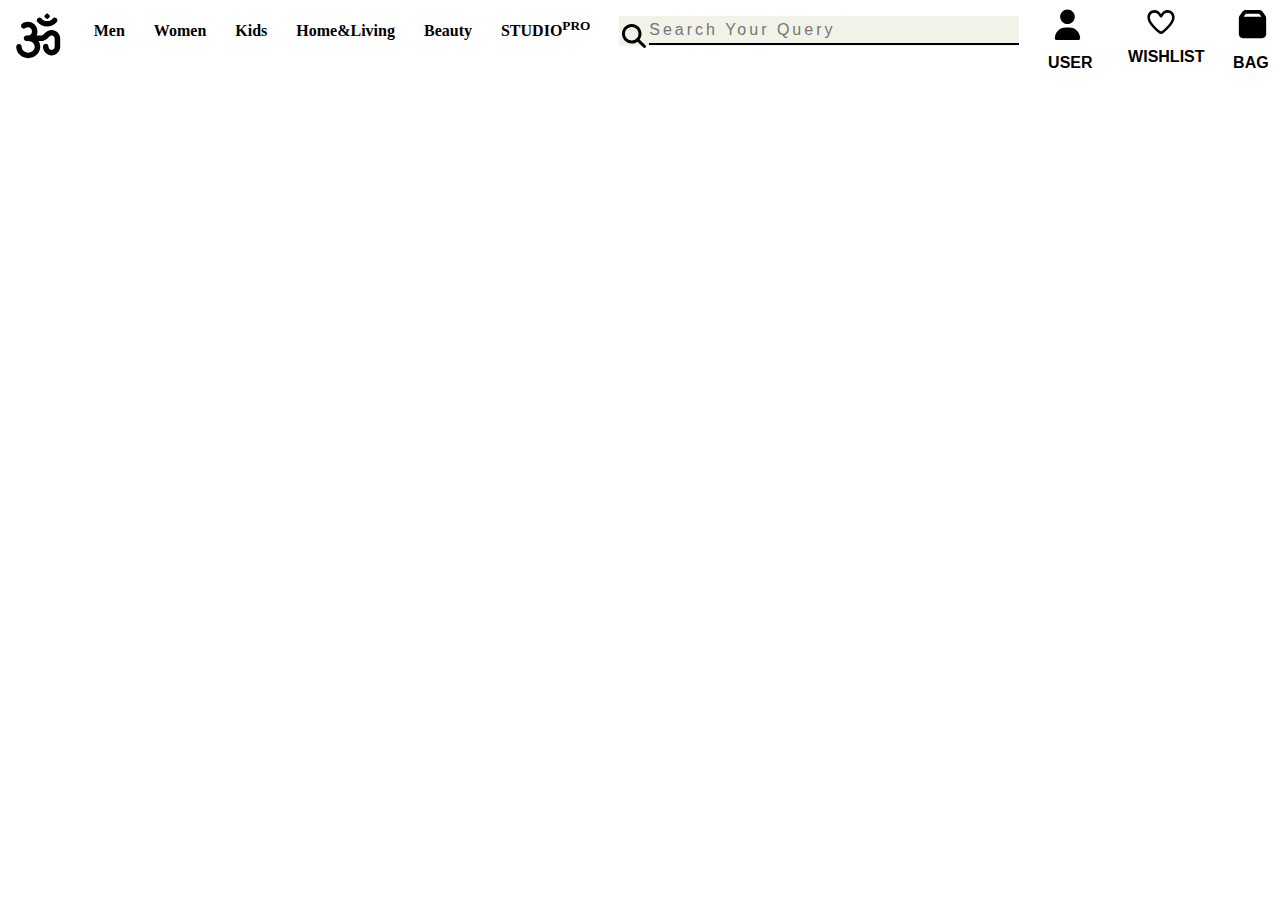
<file: clone-myntraa/index.html>
<!DOCTYPE html>
<html lang="en">
<head>
    <meta charset="UTF-8">
    <meta name="viewport" content="width=device-width, initial-scale=1.0">
    <title>Document</title>
    <link rel="stylesheet" href="style.css">
</head>
<body>
    <div class="nav-bar">
        <div class="logo-site"><img src="assets/OM.svg" alt="" srcset=""></div>

        <div class="nav-menu">
            <a href="#">Men</a>
            <a href="#">Women</a>
            <a href="#">Kids</a>
            <a href="#">Home&Living</a>
            <a href="#">Beauty</a>
            <a href="#">STUDIO<sup>PRO</sup></a>
        </div>

        <div class="search-container">
           <a href="#"><img src="assets/search.svg" alt="" srcset=""></a>
           <input type="search" name="" id="" placeholder="Search Your Query">
        </div>

        <div class="icons-container">   
            <a href="#"><div class="main1" id="icon-box1">
                 <a href="#"><img height=80% src="assets/user.svg" alt=""></a>
                <p class="icon-tag">USER</p>
            </div></a>

            <div class="main1" id="icon-box2">
                 <a href="#"><img height=80% src="assets/heart.svg" alt=""></a>
                <p class="icon-tag">WISHLIST</p>
            </div>
            <div class="main1" id="icon-box3">
                 <a href="#"><img height=80% src="assets/box.svg" alt=""></a>
                <p class="icon-tag">BAG</p>
            </div>

        </div>
    </div>
</body>
</html>
</file>
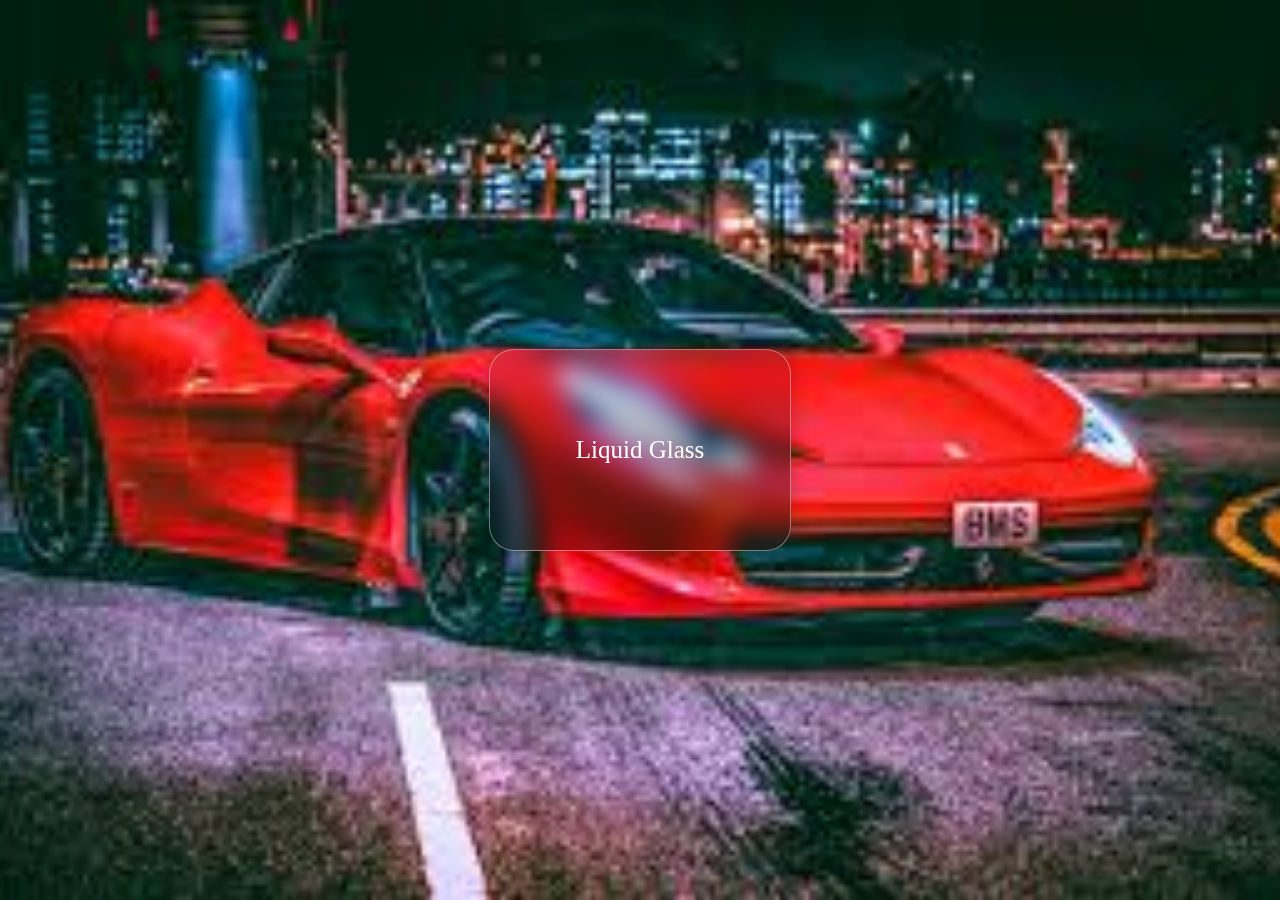
<file: Complete-CSS-Tutorial/index.html>
<!DOCTYPE html>
<html lang="en">
<head>
<meta charset="UTF-8">
<meta name="viewport" content="width=device-width, initial-scale=1.0">
<title>Glass Effect</title>

<style>
body{
    background: url("[data-uri]") no-repeat center/cover;
    height:100vh;
    display:flex;
    justify-content:center;
    align-items:center;
    margin:0;
}
/* rgba(43, 64, 95, 0.304) */
.glass{
    height:200px;
    width:300px;
    border-radius:25px;
    background: 
    linear-gradient(to top, rgba(0, 0, 0, 0.304)50%,rgba(8, 85, 201, 0.003));   
    backdrop-filter: blur(11px);        
    -webkit-backdrop-filter: blur(11px); /* Safari */
    border:1px solid rgba(255,255,255,0.4);
    box-shadow:0 0 20px rgba(0,0,0,0.2);
    display:flex;
    justify-content:center;
    align-items:center;
    font-size:25px;
    color:white;
    transition: 0.5s ease;
}

.glass:hover{
    background: 
    linear-gradient(to top, rgba(0, 0, 0, 0.286)50%,rgba(1, 14, 34, 0.307));
    backdrop-filter: blur(7px);         /* Frost effect */
    -webkit-backdrop-filter: blur(7px); /* Safari */
    border:1px solid rgba(255,255,255,0.4);
    box-shadow:0 0 20px rgba(0, 0, 0, 0.414);
}
</style>
</head>
<body>

<div class="glass">
    Liquid Glass
</div>

</body>
</html>
</file>
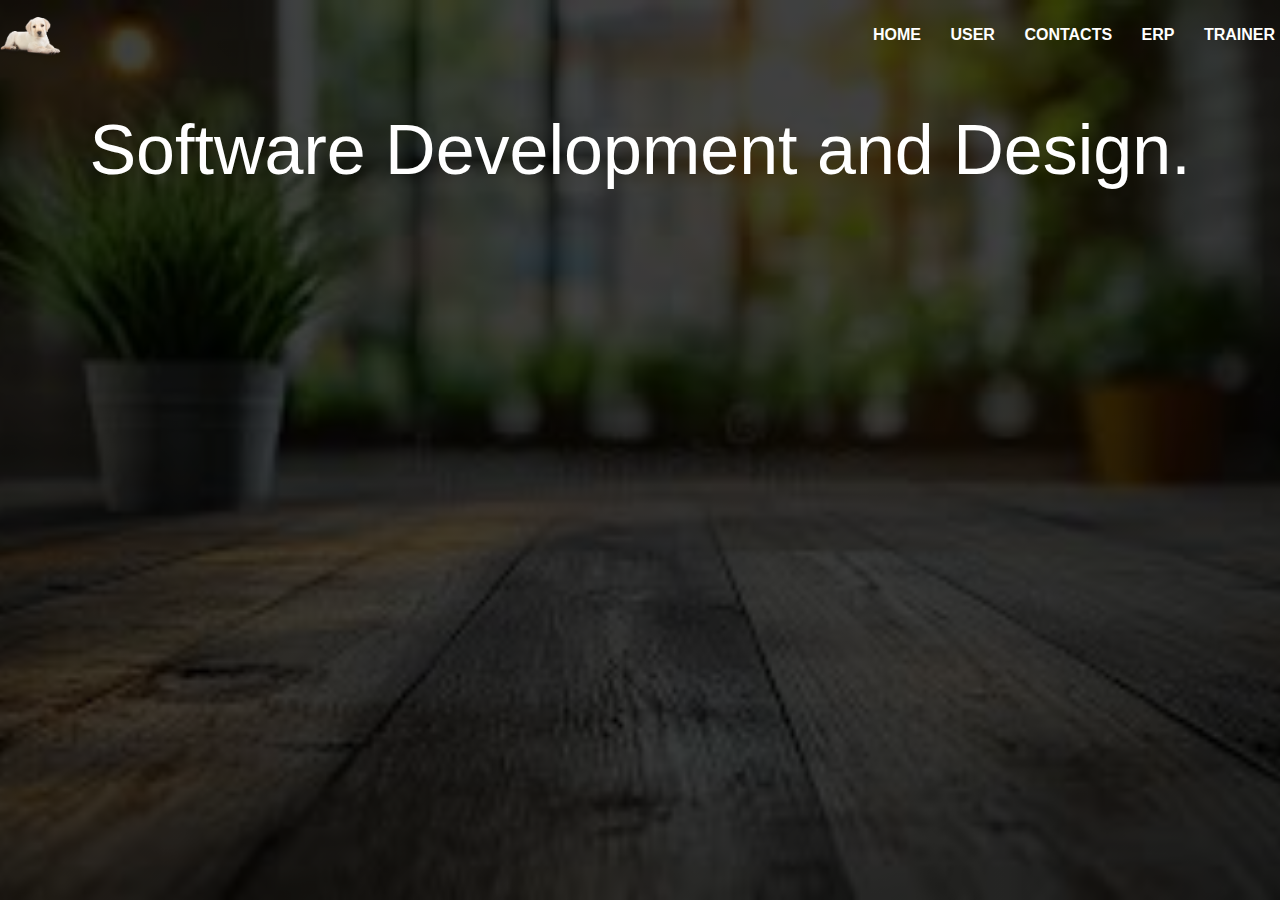
<file: Dashboard-html-css/index.html>
<!DOCTYPE html>
<html lang="en">
<head>
    <meta charset="UTF-8">
    <meta name="viewport" content="width=device-width, initial-scale=1.0">
    <title>Document</title>
    <link rel="stylesheet" href="style.css">
</head>
<body>
        <div class="banner">
            <div class="navbar">
                <img src="assets/transparent logo.png" class="logo" alt="">
                <ul>
                    <li><a href="#">Home</a></li>
                    <li><a href="#">User</a></li>
                    <li><a href="#">Contacts</a></li>
                    <li><a href="#">ERP</a></li>
                    <li><a href="#">Trainer</a></li>
                </ul>
            </div>
            <div class="content">
                <p>
                    Software Development and Design.
                    
                </p>
            </div>
        </div>
    </body>
</html>
</file>
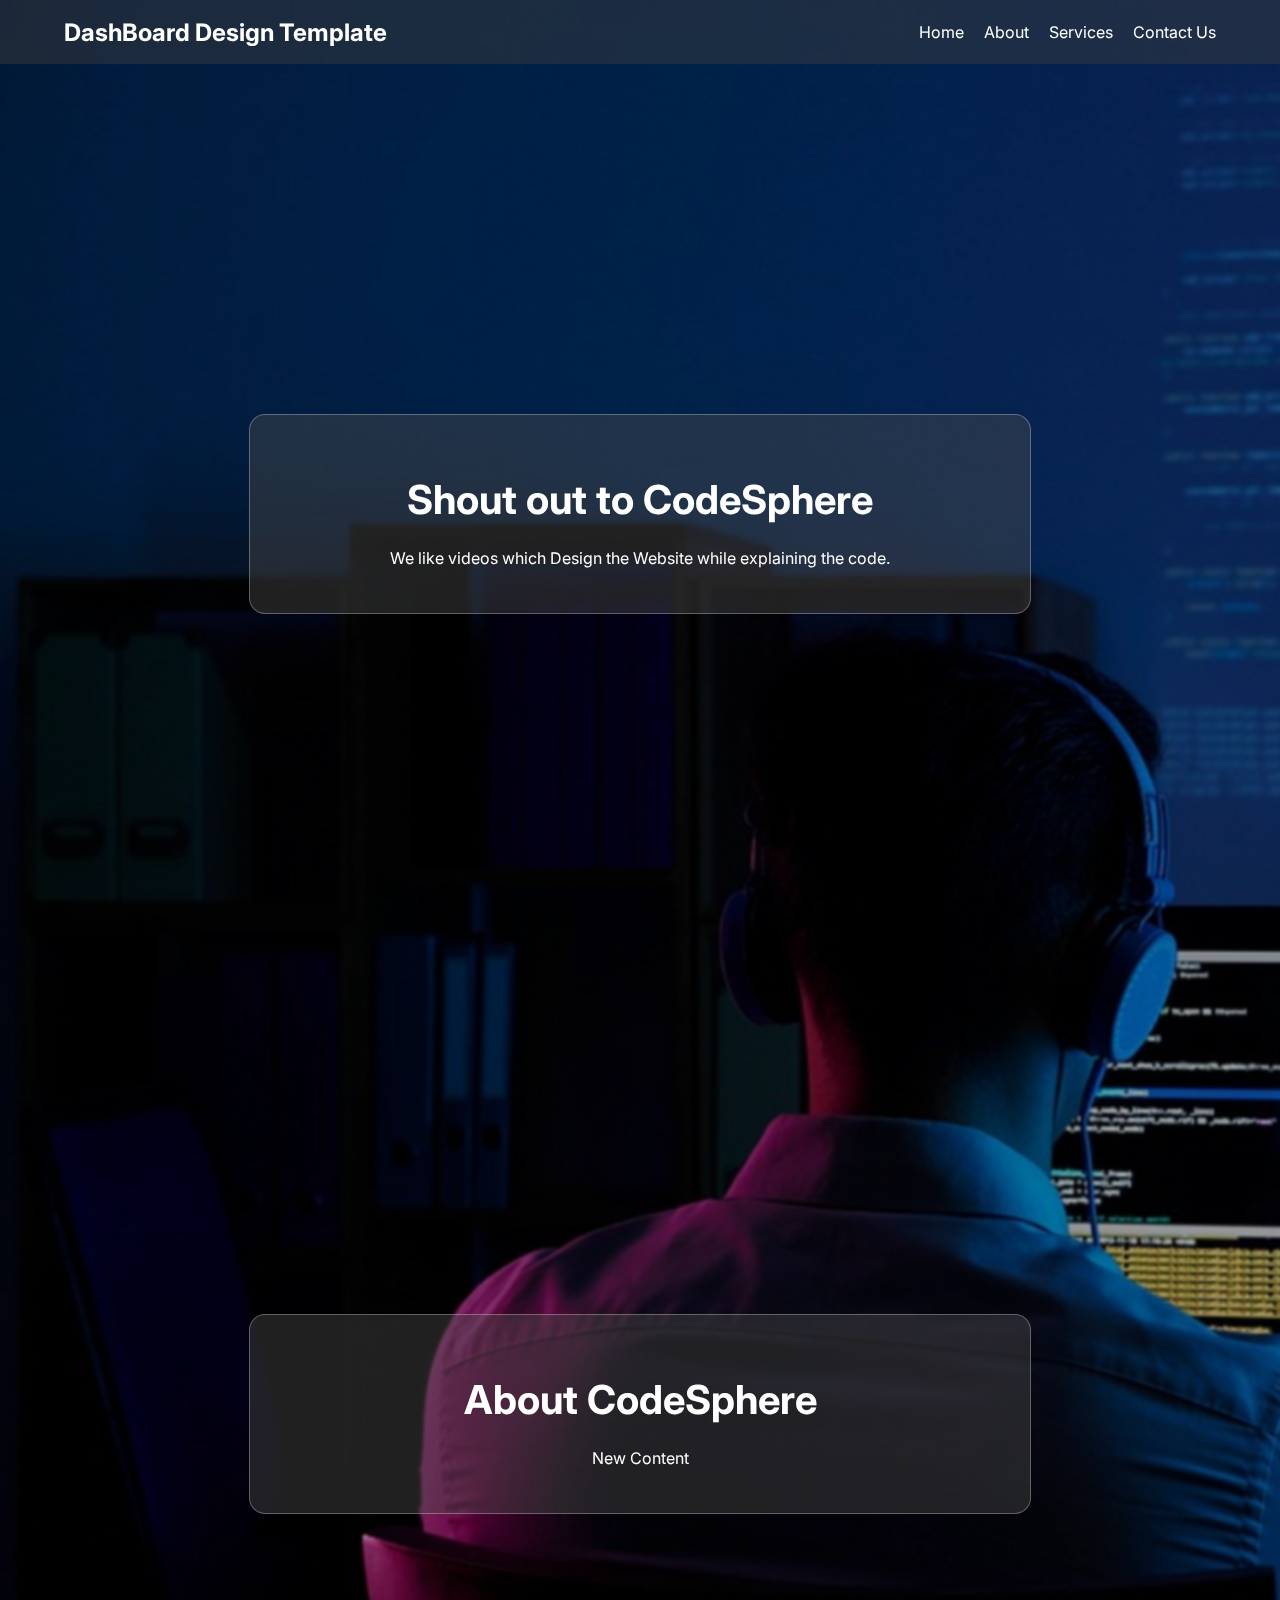
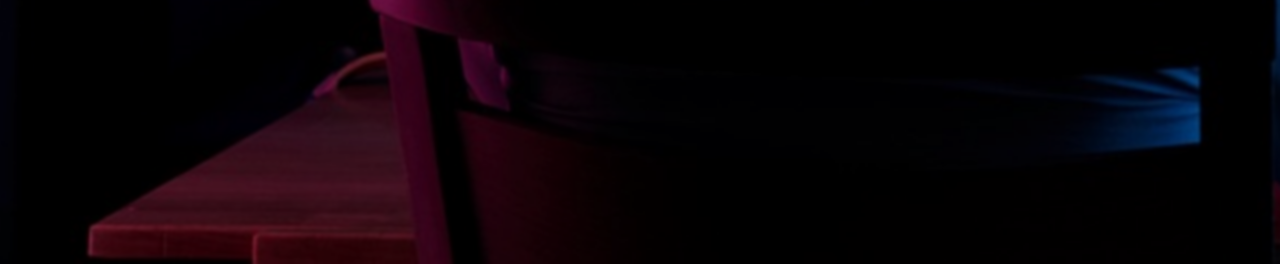
<file: Dashboard2/index.html>
<!DOCTYPE html>
<html lang="en">
<head>
    <meta charset="UTF-8">
    <meta name="viewport" content="width=device-width, initial-scale=1.0">
    <title>Document</title>
    <link rel="stylesheet" href="style.css">
    <link rel="preconnect" href="https://fonts.googleapis.com">
    <link rel="preconnect" href="https://fonts.gstatic.com" crossorigin>
    <link href="https://fonts.googleapis.com/css2?family=Inter:ital,opsz,wght@0,14..32,100..900;1,14..32,100..900&display=swap" rel="stylesheet">
</head>
<body>
    <!--navbar-->
    <nav>
        <h2>DashBoard Design Template</h2>
        <ul class="nav-opt">
            <li><a href="#">Home</a></li>
            <li><a href="#">About</a></li>
            <li><a href="#">Services</a></li>
            <li><a href="#">Contact Us</a></li>
        </ul>
    </nav>

    <!--Hero  Section-->
    <div class="container">
        <div class="card">
        <h1>Shout out to CodeSphere</h1>
        <p>We like videos which Design the Website while explaining the code.</p>
    </div>
    </div>

    <!--About Section-->
    <div class="container" style="background-image: url('aboutBackground.jpg');">
        <div class="card">
        <h1>About CodeSphere</h1>
        <p>New Content</p>
    </div>
    </div>
    
</body>
</html>
</file>
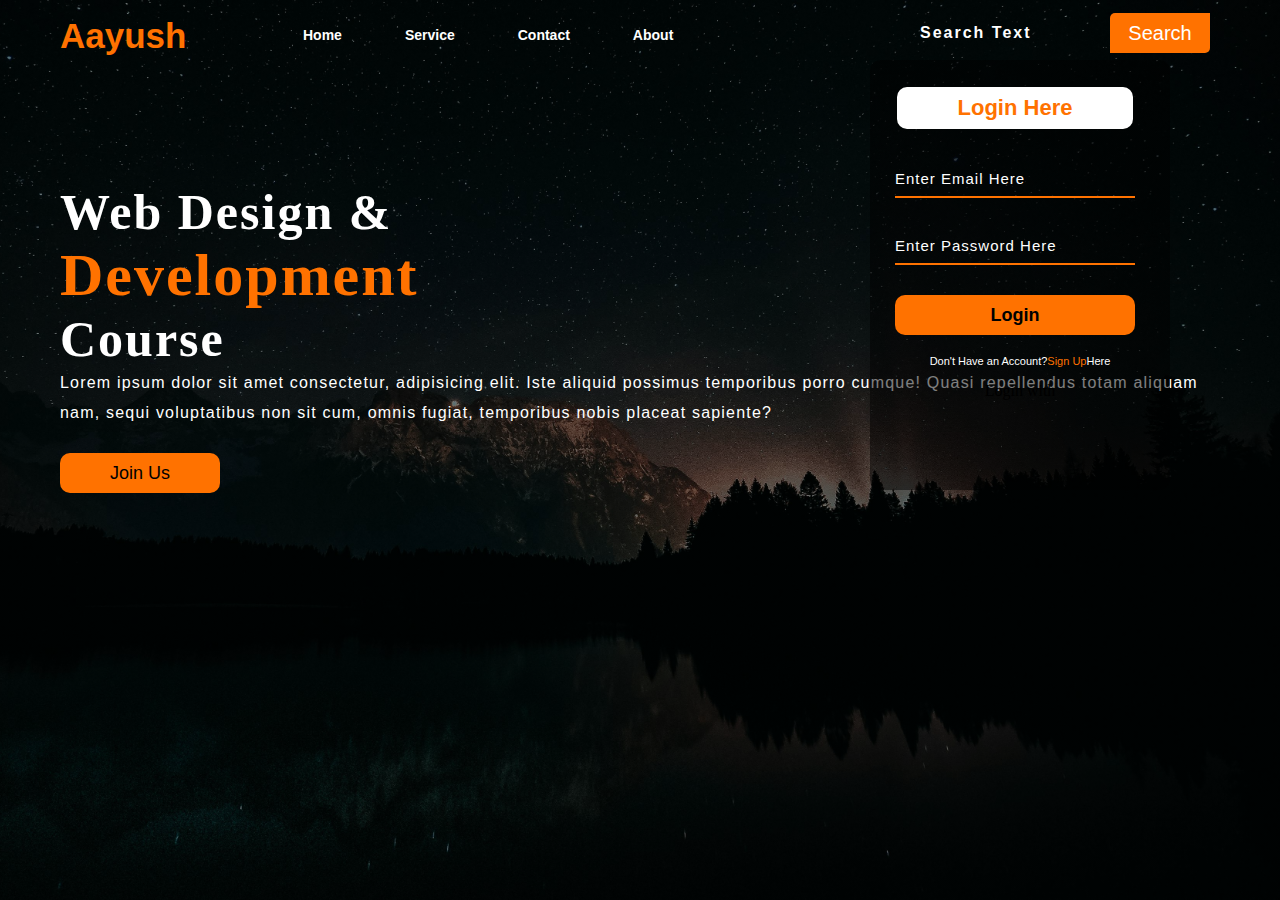
<file: New-Login-Page/index.html>
<!DOCTYPE html>
<html lang="en">
<head>
    <meta charset="UTF-8">
    <meta name="viewport" content="width=device-width, initial-scale=1.0">
    <link rel="stylesheet" href="style.css">
    <title>LoginPage</title>
</head>
<body>
    <div class="main">
        <div class="navbar">
            <div class="icon">
                <h2 class="logo">Aayush</h2>
            </div>

            <div class="menu">
            <ul>
                <li><a href="#">Home</a></li>
                <li><a href="#">Service</a></li>
                <li><a href="#">Contact</a></li>
                <li><a href="#">About</a></li>
            </ul>
        </div>

        <div class="search">
           <input type="search" class="srch" placeholder="Search Text"><a href="#">
            <button class="btn"><a href="#">Search</a></button></a>
        </div>
        </div>

        <div class="content">
            <h1>Web Design &<br><span>Development</span><br>Course</h1>
            <p class="par">Lorem ipsum dolor sit amet consectetur, adipisicing elit. Iste aliquid possimus temporibus porro cumque! Quasi repellendus totam aliquam nam, sequi voluptatibus non sit cum, omnis fugiat, temporibus nobis placeat sapiente?<br></p>
            <button class="cn"><a href=#>Join Us</a></button>
        </div>
        
        <div class="form">
            <h2>Login Here</h2>
            <form action="">
                <input type="email" name="email" placeholder="Enter Email Here">
                <input type="password" name="pass" placeholder="Enter Password Here">
                <button class="btnn"><a href=#>Login</a></button>
                <p class="link">Don't Have an Account?<a href=#>Sign Up</a>Here</p>
                <p class="liw">Login with</p>
            </form>
        </div>

        
    </div>
</body>
</html>
</file>
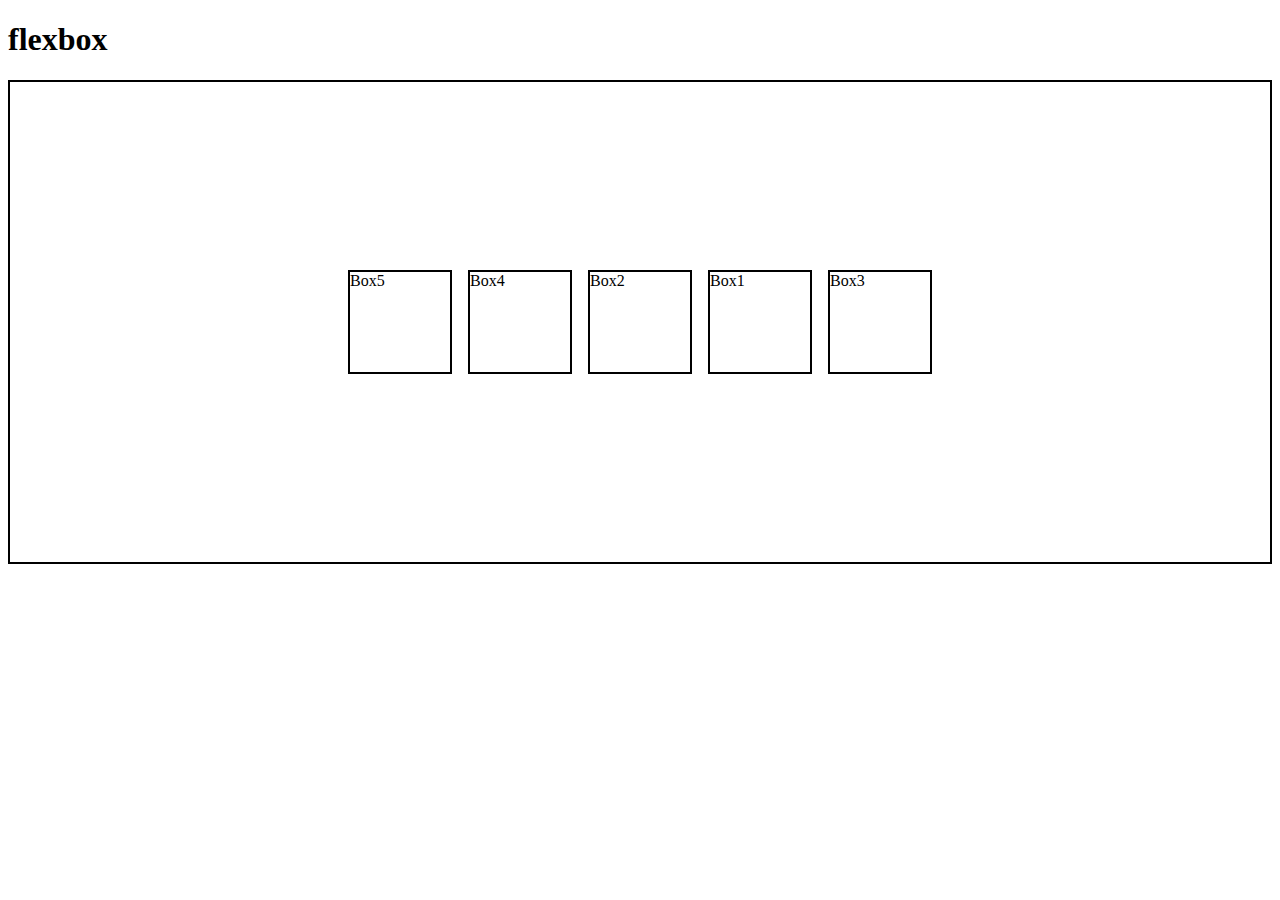
<file: Complete-CSS-Tutorial/flexbox.html>
<!DOCTYPE html>
<html lang="en">
<head>
    <meta charset="UTF-8">
    <meta name="viewport" content="width=device-width, initial-scale=1.0">
    <title>Document</title>

    <style>
        .main{
            height:480px;
            border:2px solid black;
            display:flex;
            flex-direction: row;
            justify-content:center;
            flex-wrap: wrap;
            align-content:space-around;
            
        }

        .box{
            
            height:100px; width:100px;
            border:2px solid black;
            margin:8px;
            

        }
        #box1{
           order:4;
        }
        #box2{
           order:3;
        }
        #box3{
           order:5;
        }
        #box4{
           order:2;
        }
        #box5{
           order:1;
        }
    </style>
</head>
<body>
    <h1>flexbox</h1>
    <div class="main">
        <div id="box1" class="box">Box1</div>
        <div id="box2" class="box">Box2</div>
        <div id="box3" class="box">Box3</div>
        <div id="box4" class="box">Box4</div>
        <div id="box5" class="box">Box5</div>
        
       
    </div>

</body>
</html>
</file>
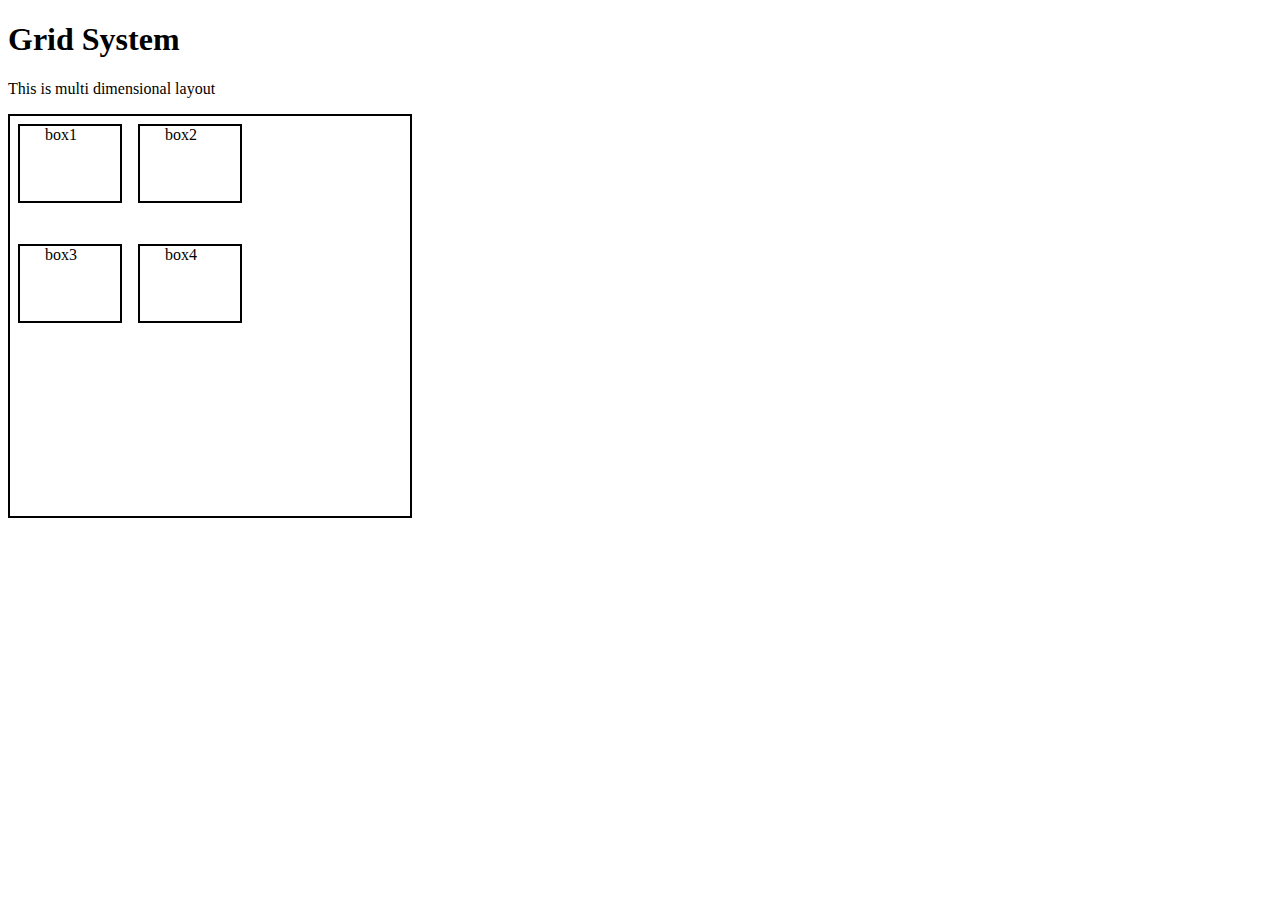
<file: Complete-CSS-Tutorial/Grid.html>
<!DOCTYPE html>
<html lang="en">
<head>
    <meta charset="UTF-8">
    <meta name="viewport" content="width=device-width, initial-scale=1.0">
    <title>Document</title>
    <style>
        .container{
            height:400px; width:400px;
            border:2px solid;
           
            display: grid;
            grid-template-columns:120px ;
            grid-template-rows:120px; ;

        }
        .item{
            width:75px;
            height:75px;
            border:2px solid;
             padding-left: 25px;
            margin:8px;
        }
        #box1{
            grid-row:1/1 ;
            grid-column: 1/1;
        }
        #box2{grid-row:1/1 ;
            grid-column: 2/2;
        }
        #box3{grid-row: 2/2;
            grid-column:2/1 ;
        }
        #box4{grid-row:2/2 ;
            grid-column: 2/2;}
        

        
        

    </style>
</head>
<body>
    <h1>Grid System</h1>
    <p>This is multi dimensional layout
    </p>

    <div class="container">
        <div id="box1" class="item">box1</div>
        <div id="box2" class="item">box2</div>
        <div id="box3" class="item">box3</div>
        <div id="box4" class="item">box4</div>
    </div>

</body>
</html>
</file>
<file: clone-myntraa/style.css>
*{
    margin:0; padding:0;

}

.nav-bar{
    /* border:1px solid; */
    height:55px;
    display: flex;
    flex-direction: row;
    flex-wrap: wrap;
    justify-content: space-around;
}

.logo-site{
    /* border:1px solid; */
    height:25px;
    width:55px;
    /* background-color: red; */
    margin-top:8px;
    margin-left:8px;
    margin-bottom: 12px;
}

.nav-menu{
    /* border:1px solid; */
    padding-top:18px;
    width:100;
    height:75px;

}

.nav-menu a{
    margin-left:25px;
    padding-top: 12px;
    text-decoration:none;
    color:black;
    font-weight:bold;
    transition: 0.5s ease;
}

.nav-menu a:hover{
    cursor:pointer;
    color:#ff7200;
}


.search-container{
    margin-left:25px;
    margin-top:16px;
    /* border:1px solid red; */
    height:30px;
    display: flex;
    background-color: rgb(242, 243, 232);

}
.search-container img{
  width:30px;
  height:40px;
}
.search-container input{
    border-top:none;
    border-left: none;
    border-right:none;
    height:29px;
    width:370px;
    border-bottom : 2px solid black;
    font-size: 16px;
    letter-spacing: 3px;
    background-color: rgb(242, 243, 232);
}

.search-container input:active{
    outline:none;
    border:none;
}

.icons-container{
    /* border:1px solid red; */
    height:45px;
    display: flex;
    flex-direction: row;
    flex-wrap: wrap;
    justify-content: center;

   
}

.icons-container .main1{
    /* border:1px solid red; */
    padding-top:5px;
    padding-left: 25px;
    height:63px;
    width: 45px;
    display: flex;
    flex-direction: column;
    transition:0.4s ease;
}
.icons-container .main1 .icon-tag{
    font-size: 10;
    font-family:arial;
    font-weight: bold;
    cursor:pointer;
}

#icon-box2{
    width: 55px;
    margin-left:10px;
    margin-right:25px;
    
}
#icon-box2 img{
    padding-left:16px;
    
}

.icons-container .main1 p:hover{
    width:fit-content;
    box-shadow:5px #ff7200;
    border:2px solid  #ff7200;
   
}
</file>
<file: Dashboard-html-css/style.css>
/* *{
    margin:0;
    padding:0;
    font-family:sans-serif;
}

.banner{
    width: 100%;
    height:100vh;
    background-image: linear-gradient(rgba(0,0,0,0.75)),url(assets/bg.jpg);
    background-size: cover;
    background-position: center;
}

.navbar{
    width:100%;
    height:7.5%;
    padding: 1px 0;
    display:flex;
    align-items:center;
    justify-content: space-between;
}

.logo{
   
    height: 75%;
    cursor:pointer;
}

.navbar ul li{
    list-style:none;
    display:inline-block;
    margin:0 5px;
    position:relative;
}

.navbar ul li a{
    text-decoration:none;
    color:#fff;
    text-transform: uppercase;
    font-size: 1em;
    font-weight: 600;
    padding-left: 15px;
}

.navbar ul li::after{
    content:'';
    height:3px;
    width:0;
    background:#d81b0d;
    position:absolute;
    left:0;
    bottom:-10;
    transition:1.5s;
}

.navbar ul li:hover::after{
    width:100%;

}

.content{
    width:100%;
    top:50%;
    transform:translateY(-50%);
    text-align: center;
    color:#fff;
}
.content{
    font-size: 70px;
    margin-top: 80px;
}

.content p{
    margin:20px;
    font-weight: 100;
    line-height: 25px;
} */

/* Reset and base styles */
* {
    margin: 0;
    padding: 0;
    font-family: sans-serif;
}

/* Banner background */
.banner {
    width: 100%;
    height: 100vh;
    background-image: linear-gradient(rgba(0,0,0,0.75)), url(bg1.jpg);
    background-size: cover;
    background-repeat: none;
    background-position: center;
    position: relative;
    -webkit-background-size: cover;
    -moz-background-size: cover;
    -o-background-size: cover;
}

/* Navbar */
.navbar {
    width: 100%;
    height: 7.5%;
    padding: 1px 0;
    display: flex;
    align-items: center;
    justify-content: space-between;
}

.logo {
    height: 75%;
    cursor: pointer;
}

.navbar ul li {
    list-style: none;
    display: inline-block;
    margin: 0 5px;
    position: relative;
}

.navbar ul li a {
    text-decoration: none;
    color: #fff;
    text-transform: uppercase;
    font-size: 1em;
    font-weight: 600;
    padding-left: 15px;
}

.navbar ul li::after {
    content: '';
    height: 3px;
    width: 0;
    background: #d81b0d;
    position: absolute;
    left: 0;
    bottom: -10px;
    transition: 1.5s;
}

.navbar ul li:hover::after {
    width: 100%;
}

/* Content */
.content {
    width: 100%;
    top: 50%;
    transform: translateY(-50%);
    text-align: center;
    color: #fff;
    font-size: 70px;
    margin-top: 80px;
}

.content p {
    margin: 20px;
    font-weight: 100;
    line-height: 25px;
}

/* ----------------- MOBILE LANDSCAPE ENFORCEMENT ----------------- */

/* For portrait mobiles: rotate page to landscape */
@media only screen and (orientation: portrait) and (max-width: 768px) {
    body {
        transform: rotate(90deg);
        transform-origin: left top;
        width: 100vh;
        height: 100vw;
        overflow-x: hidden;
        position: absolute;
        top: 0;
        left: 0;
    }

    /* Optional overlay message */
    .banner::before {
        content: "Please rotate your device to landscape";
        color: white;
        position: fixed;
        top: 50%;
        left: 50%;
        transform: translate(-50%, -50%);
        font-size: 20px;
        text-align: center;
        z-index: 9999;
    }
}

/* For landscape mobiles: normal layout */
@media only screen and (orientation: landscape) and (max-width: 768px) {
    body {
        transform: none;
        width: 100vw;
        height: 100vh;
        overflow: auto;
    }
    .banner::before {
        content: none;
    }

    /* Adjust navbar and content for smaller screens */
    .navbar {
        height: 10%;
        padding: 5px 0;
    }

    .logo {
        height: 80%;
    }

    .navbar ul li a {
        font-size: 0.9em;
        padding-left: 10px;
    }

    .content {
        font-size: 40px;
        margin-top: 50px;
    }

    .content p {
        font-size: 16px;
        line-height: 22px;
        margin: 10px;
    }
}
</file>
<file: Dashboard2/style.css>
*{
    padding:0;
    margin: 0;
}

body{
    font-family: "Inter", sans-serif;
    background-image: url("mainBackground.jpg");
    background-repeat: no-repeat;
    background-size: cover;
    backdrop-filter: blur(1px);
    position: relative;

}

nav{
    background-color: rgba(42, 42, 42, 0.63);
    color:#fff;
    height: 4rem;
    display: flex;
    align-items: center;
    justify-content: space-between;
    padding: 0 4em;
    position: sticky;
    top:0;
    z-index:2;

}

.nav-opt{
    display: flex;

}

ul li{
    margin-left: 20px;
    list-style: none;
}

ul li a{
    color:#fff;
    text-decoration: none;
    transition: 0.3s;
}

ul li a:hover{
    color:aqua;
}

.container{
    min-height: 100vh;
    display:flex;
    flex-wrap: wrap;
    justify-content: center;
    align-items: center;
    background-attachment: fixed;
    background-position: center;
    background-size: cover;
    position: relative;
}

.container::before{
    content: "";
    position: absolute;
    top:0;
    left:0;
    width:100%;
    height:100%;
    background-color: rgba(0, 0, 0, 0.333);

}

.card{
    color:#fff;
    background-color: rgba(236, 233, 233, 0.137);
    backdrop-filter: blur(10px);
    border:1px solid rgba(255, 255, 255, 0.289);
    padding:40px;
    width: 700px;
    border-radius: 1rem;
}

.card h1{
    font-size: 40px;
    padding:20px;
    text-align: center;
}

.card p{
    font:18px;
    line-height: 1.8rem;
    text-align: center;
}

@media(max-width:800px){
    .card{
        width: 300px;
    }
}


footer{
    color:#fff;
    text-align: center;
    padding:30px;
    backdrop-filter: blur(100px);
    background-color: rgba(61, 52, 52, 0.678);
}

.offers-card{
    display: flex;
    align-items: center;
    justify-content: center;
    flex-direction: column;
}

.card2{
    width: 40%;
    padding:1.5rem;
    margin:2rem;
    border: 1px solid rgba(255, 255, 255, 0.26);
    transition: 0.2s;
}
.card2 h5{
    text-align: center;
    font-weight: bold;
    font-size: medium;
}

.card2:hover{
    transform: scale(1.02);
    border:1px solid aqua;
}

.card2-container{
    display: flex;
    flex-direction: row;
    flex-wrap: wrap;
    align-items: center;
    justify-content: center;
}
/*  */
</file>
<file: New-Login-Page/style.css>
*{
    margin: 0; padding: 0;
    }

    .main{
    width:100%; 
    background: linear-gradient(to top,rgba(0,0,0,0.5)50%,rgba(0,0,0,0.5)50%),url(images.jpg);
    background-position: center;
    background-size: cover;
    height: 100vh;
    }

    .navbar{
    width:1200px;
    height:75px; 
    margin:auto;
    }
    .icon{width:200px;
    float:left;
    height:70px;}

    .logo{color:#ff7200;
    font-size:35px;
    font-family:arial; 
    padding-left:20px;
    float:left;
    padding-top:16px; 
    }

    .menu{width: 400px;
    float:left;
    height:70px;}
    ul{
        float:left;
        display:flex;
    justify-content: center;
    align-items: center;}

    ul li{list-style:none;
    margin-left:63px; 
    margin-top: 27px;
    font-size:14px; 
    }

    ul li a{
    text-decoration:none;
    color:#fff; 
    font-family:arial;
    font-weight: bold; 
    transition: 0.4s ease-in-out;
    }
    
    ul li a:hover{
        color:#ff7200;
    }

    .search{
    width:330px; 
    float:left;
    margin-left:270px;
    }

    .srch{
    font-family:'Times New Roman';
    width:200px;
    height:40px;
    background:transparent;
    border:2px solid orange; 
    margin-top:13px;
    color:#ff7200;
    letter-spacing: 2px;
    border:none;
    font-size:16px;
    font-weight: bold;
    float:left;
    padding:10px;
    border-bottom-left-radius:5px;
    border-top-left-radius:5px;
    }

   .search button{
        width:100px;
        height:40px;
        background:#ff7200;
        margin-top:13px;
        font-size:15px;
        border-bottom-right-radius: 5px;
        border-top-left-radius: 5px;
        transition:0.5s ease;
        border:none;
        outline:none;
    }

    .search button a{
        color:#fff;
        text-decoration:none;
        font-size: 20px;
        transition:0.5s ease;
        
    }
    .search button:hover{
        outline:none;
        background-color: #fff;
        outline:none;
        border:none;

    }
    .search button a:hover{
        color:#000;
    }
    .srch:focus{
        outline:none;
    }

.content{
    width:1200px;
    height:auto;
    margin:auto;
    color:#fff;
    position: relative;
}

.content .par{
    padding-left:20px;
    padding-bottom:25px;
    font-family:Arial;
    letter-spacing: 1.2px;
    line-height: 30px;
}

.content h1{
    font-family: 'Times New Roman';
    font-size:50px;
    padding-left:20px;
    margin-top:9%;
    letter-spacing: 2px;
}

.content .cn{
    width:160px;
    height:40px;
    background:#ff7200;
    border:none;
    margin-bottom:10px;
    margin-left:20px;
    font-size:18px;
    border-radius:10px;
    cursor: pointer;
    transition: 4s ease;

}

.content .cn a{
    text-decoration:none;
    color:#000;
    transition: 3s ease;
}

.cn:hover{
    background:#fff;
}
.content span{
    color:#ff7200;
    font-size:60px;
}

.form{
    width:250px;
    height:380px;
    background:linear-gradient(to top, rgba(0,0,0,0.5)50%,rgba(0,0,0,0.5)50%);
    position: absolute;
    top:60px;
    left:870px;
    border-radius: 10px;
    padding:25px;
}

.form h2{
    width:220px;
    font-family:sans-serif;
    text-align:center;
    color:#ff7200;
    font-size:22px;
    background-color:#fff;
    border-radius: 10px;
    margin:2px;
    padding:8px;
}

.form input{
    width:240px;
    height:35px;
    background:transparent;
    border-bottom:2px solid #ff7200;
    border-top:none;
    border-left:none;
    border-right:none;
    color:#fff;
    font-size:15px;
    letter-spacing: 1px;
    margin-top:30px;
    font-family:sans-serif;
}

.form input:focus{
    outline:none;
}

::placeholder{
    color:#fff;
    font-family:arial;
}

.btnn{
    width:240px;
    height:40px;
    background:#ff7200;
    border:none;
    margin-top:30px;
    font-size:18px;
    border-radius:10px;
    cursor:pointer;
    color:#fff;
    transition: 0.4s ease;
}

.btnn:hover{
    background:#fff;
    color:#ff7200;
}

.btnn a{
    text-decoration:none;
    color:#000;
    font-weight:bold;

}

.form .link{
    font-family:arial;
    font-size:11px;
    padding-top:20px;
    text-align:center;
    color:#fff;

}

.form .link a{
    text-decoration:none;
    color:#ff7200;
}

.liw{
    padding-top:15px;
    padding-bottom:10px;
    text-align:center;
}
</file>
